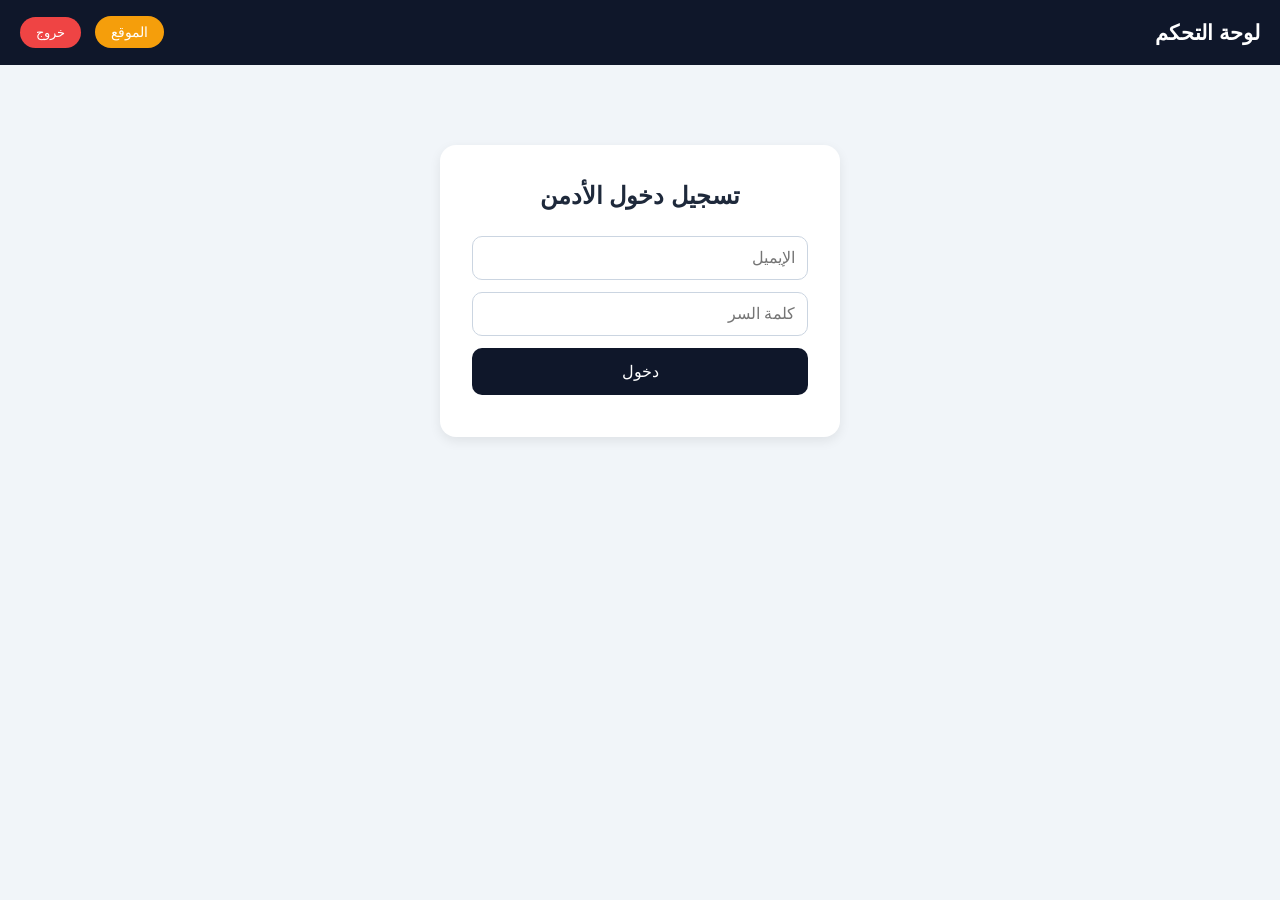
<file: admin.html>
<!DOCTYPE html>
<html lang="ar" dir="rtl">
<head>
  <meta charset="UTF-8">
  <meta name="viewport" content="width=device-width, initial-scale=1.0">
  <title>لوحة التحكم - دراجات كركر</title>
  <link rel="stylesheet" href="style.css">
</head>
<body>

  <div class="header">
    <h1>لوحة التحكم</h1>
    <div>
      <a href="index.html" style="margin-left:10px;">الموقع</a>
      <button onclick="logout()" class="logout-btn" style="padding:8px 16px;border-radius:20px;border:none;color:white;cursor:pointer;">خروج</button>
    </div>
  </div>

  <div class="admin-container">

    <!-- نموذج تسجيل الدخول -->
    <div id="loginSection" class="login-box">
      <h2 style="margin-bottom:20px;text-align:center;">تسجيل دخول الأدمن</h2>
      <input type="email" id="email" placeholder="الإيميل">
      <input type="password" id="password" placeholder="كلمة السر">
      <button onclick="login()">دخول</button>
      <p id="loginError" style="color:red;margin-top:10px;text-align:center;"></p>
    </div>

    <!-- لوحة التحكم -->
    <div id="adminSection" style="display:none;">
      
      <div class="admin-form">
        <h2 style="margin-bottom:16px;">إضافة منتج جديد</h2>
        
        <input type="text" id="productName" placeholder="اسم المنتج *">
        <input type="text" id="productPrice" placeholder="السعر (اتركه فاضي إذا السعر عند الطلب)">
        
        <!-- اختيار صورة من الاستوديو -->
        <label style="display:block; margin-bottom:8px; font-weight:600;">صورة المنتج:</label>
        <input type="file" id="productImage" accept="image/*" style="margin-bottom:12px;">
        <img id="imagePreview" style="max-width:100%; max-height:180px; border-radius:10px; display:none; margin-bottom:12px;">
        
        <input type="text" id="productCategory" placeholder="الصنف (مثلاً: بطاريات، شواحن، إطارات...)">
        <textarea id="productDescription" rows="3" placeholder="وصف المنتج (اختياري)"></textarea>
        
        <button onclick="addProduct()">إضافة المنتج</button>
      </div>

      <h2 style="margin:24px 0 12px;">المنتجات الحالية</h2>
      <div id="adminProductsList">
        <!-- المنتجات رح تظهر هنا -->
      </div>
    </div>

  </div>

  <script type="module" src="admin.js"></script>
</body>
</html>
</file>
<file: style.css>
* {
  margin: 0;
  padding: 0;
  box-sizing: border-box;
}

body {
  font-family: 'Segoe UI', Tahoma, sans-serif;
  background: #f1f5f9;
  color: #1e293b;
  line-height: 1.6;
}

/* الهيدر */
.header {
  background: #0f172a;
  color: white;
  padding: 16px 20px;
  display: flex;
  justify-content: space-between;
  align-items: center;
  position: sticky;
  top: 0;
  z-index: 100;
}

.header h1 {
  font-size: 1.3rem;
  font-weight: 700;
}

.header a {
  color: white;
  text-decoration: none;
  background: #f59e0b;
  padding: 8px 16px;
  border-radius: 20px;
  font-size: 0.9rem;
}

/* البحث والفلاتر */
.search-bar {
  padding: 16px;
  background: white;
  border-bottom: 1px solid #e2e8f0;
}

.search-bar input {
  width: 100%;
  padding: 12px 16px;
  border: 1px solid #cbd5e1;
  border-radius: 12px;
  font-size: 1rem;
  outline: none;
}

.filters {
  display: flex;
  gap: 8px;
  padding: 12px 16px;
  overflow-x: auto;
  background: white;
}

.filter-btn {
  padding: 8px 16px;
  border: none;
  border-radius: 20px;
  background: #e2e8f0;
  color: #475569;
  white-space: nowrap;
  cursor: pointer;
  font-size: 0.9rem;
}

.filter-btn.active {
  background: #0f172a;
  color: white;
}

/* شبكة المنتجات */
.products-grid {
  display: grid;
  grid-template-columns: repeat(auto-fill, minmax(160px, 1fr));
  gap: 16px;
  padding: 16px;
}

.product-card {
  background: white;
  border-radius: 16px;
  overflow: hidden;
  box-shadow: 0 2px 8px rgba(0,0,0,0.06);
  cursor: pointer;
  transition: transform 0.2s;
}

.product-card:hover {
  transform: translateY(-3px);
}

.product-card img {
  width: 100%;
  height: 140px;
  object-fit: cover;
  background: #f1f5f9;
}

.product-info {
  padding: 12px;
}

.product-info h3 {
  font-size: 0.95rem;
  margin-bottom: 6px;
  display: -webkit-box;
  -webkit-line-clamp: 2;
  -webkit-box-orient: vertical;
  overflow: hidden;
}

.product-price {
  color: #f59e0b;
  font-weight: 700;
  font-size: 1.05rem;
}

/* مودال التفاصيل */
.modal {
  display: none;
  position: fixed;
  top: 0;
  left: 0;
  width: 100%;
  height: 100%;
  background: rgba(0,0,0,0.5);
  z-index: 200;
  align-items: flex-end;
  justify-content: center;
}

.modal.active {
  display: flex;
}

.modal-content {
  background: white;
  width: 100%;
  max-width: 500px;
  border-radius: 24px 24px 0 0;
  padding: 24px;
  max-height: 90vh;
  overflow-y: auto;
}

.modal-content img {
  width: 100%;
  height: 220px;
  object-fit: cover;
  border-radius: 16px;
  margin-bottom: 16px;
}

.modal-content h2 {
  font-size: 1.3rem;
  margin-bottom: 8px;
}

.modal-price {
  color: #f59e0b;
  font-size: 1.4rem;
  font-weight: 700;
  margin-bottom: 12px;
}

.quantity {
  display: flex;
  align-items: center;
  gap: 16px;
  margin: 20px 0;
}

.quantity button {
  width: 36px;
  height: 36px;
  border: 1px solid #cbd5e1;
  background: white;
  border-radius: 8px;
  font-size: 1.2rem;
  cursor: pointer;
}

.whatsapp-btn {
  width: 100%;
  padding: 16px;
  background: #25D366;
  color: white;
  border: none;
  border-radius: 14px;
  font-size: 1.1rem;
  font-weight: 600;
  cursor: pointer;
  display: flex;
  align-items: center;
  justify-content: center;
  gap: 8px;
}

.close-modal {
  position: absolute;
  top: 16px;
  left: 16px;
  background: #f1f5f9;
  border: none;
  width: 36px;
  height: 36px;
  border-radius: 50%;
  font-size: 1.2rem;
  cursor: pointer;
}

/* ===== لوحة الأدمن ===== */
.admin-container {
  max-width: 800px;
  margin: 0 auto;
  padding: 20px;
}

.login-box {
  background: white;
  padding: 32px;
  border-radius: 16px;
  box-shadow: 0 4px 12px rgba(0,0,0,0.08);
  max-width: 400px;
  margin: 60px auto;
}

.login-box input {
  width: 100%;
  padding: 12px;
  margin-bottom: 12px;
  border: 1px solid #cbd5e1;
  border-radius: 10px;
  font-size: 1rem;
}

.login-box button {
  width: 100%;
  padding: 14px;
  background: #0f172a;
  color: white;
  border: none;
  border-radius: 10px;
  font-size: 1rem;
  cursor: pointer;
}

.admin-form {
  background: white;
  padding: 24px;
  border-radius: 16px;
  margin-bottom: 24px;
  box-shadow: 0 2px 8px rgba(0,0,0,0.05);
}

.admin-form input,
.admin-form textarea,
.admin-form select {
  width: 100%;
  padding: 12px;
  margin-bottom: 12px;
  border: 1px solid #cbd5e1;
  border-radius: 10px;
  font-size: 1rem;
}

.admin-form button {
  background: #f59e0b;
  color: white;
  border: none;
  padding: 12px 24px;
  border-radius: 10px;
  font-size: 1rem;
  cursor: pointer;
}

.admin-product {
  background: white;
  padding: 16px;
  border-radius: 12px;
  margin-bottom: 12px;
  display: flex;
  justify-content: space-between;
  align-items: center;
  box-shadow: 0 1px 4px rgba(0,0,0,0.05);
}

.admin-product button {
  background: #ef4444;
  color: white;
  border: none;
  padding: 6px 12px;
  border-radius: 6px;
  cursor: pointer;
  margin-left: 8px;
}

.logout-btn {
  background: #ef4444 !important;
}
</file>
